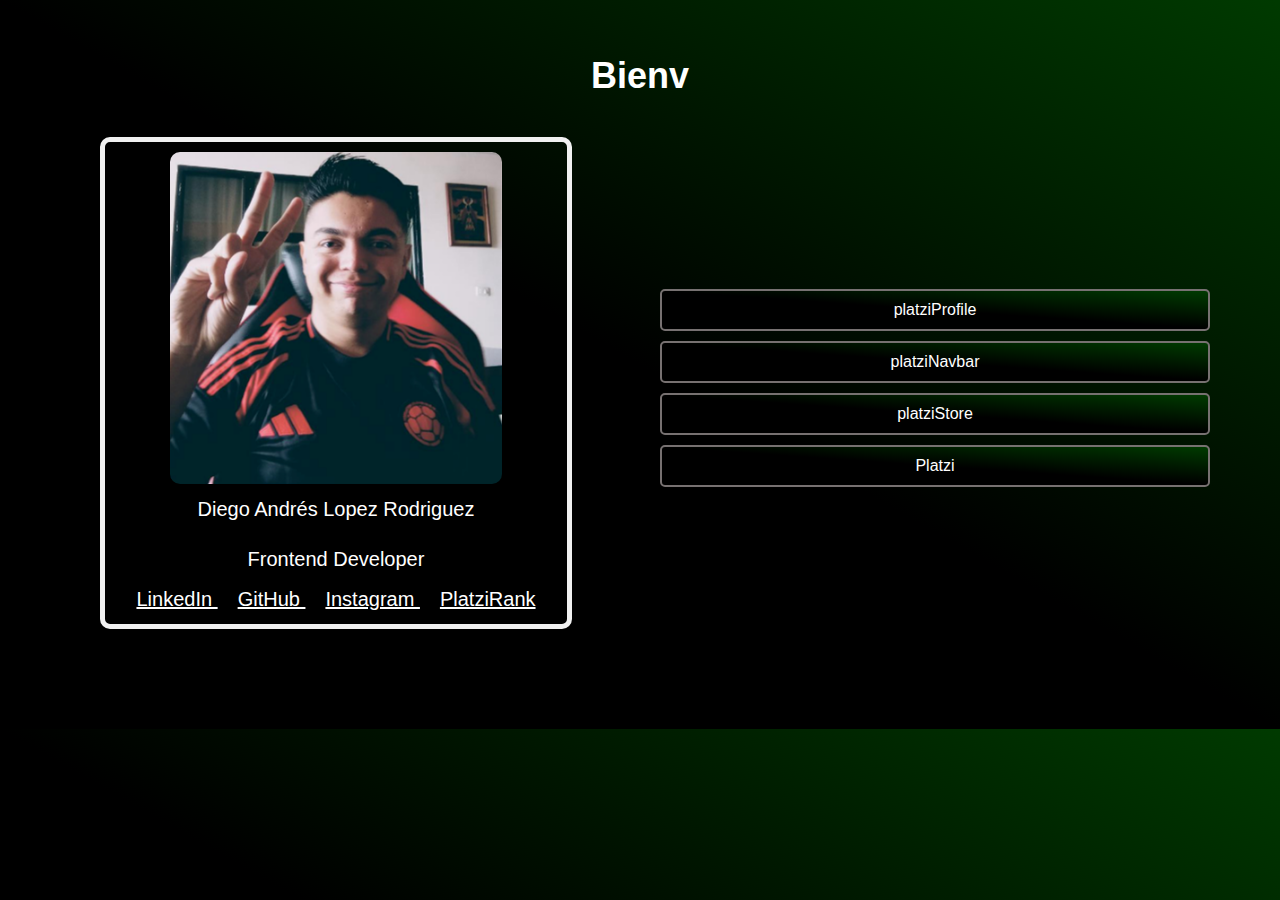
<file: index.html>
<!doctype html>
<html class="no-js" lang="es">

<head>
  <meta charset="utf-8">
  <meta name="viewport" content="width=device-width, initial-scale=1">
  <title>platziPlatform</title>
  <link rel="stylesheet" href="css/style.css">
  <meta name="description" content="">

  <meta property="og:title" content="">
  <meta property="og:type" content="">
  <meta property="og:url" content="">
  <meta property="og:image" content="">
  <meta property="og:image:alt" content="">

  <link rel="icon" href="https://encrypted-tbn0.gstatic.com/images?q=tbn:ANd9GcR9F3mcx5zc3M0Wv5k0tA9f7I_-90MDyFTWpg&s">

  <link rel="apple-touch-icon" href="icon.png">

  <link rel="manifest" href="site.webmanifest">
  <meta name="theme-color" content="#fafafa">
</head>

<body>
  <main>
      <header>
        <h1>Bienvenido a platziPlatform</h1>
      </header>
    

    <section div class="container">
      <section class="left-column">
          <img src="img/Diego.png" alt="Foto del estudiante">
          <p>Diego Andrés Lopez Rodriguez</p>
          <p>Frontend Developer</p>

          <section div class="enlaces">
            <a href="https://www.linkedin.com/in/diego-andr%C3%A9s-lopez/" title="Perfil de LinkedIn">LinkedIn </a>
            <a href="https://github.com/andre051223" title="Perfil de GitHub">GitHub </a>
            <a href="https://www.instagram.com/diego040824/" title="Perfil de Instagram">Instagram </a>
            <a href="https://platzi.com/p/Diego.2206/" title="Perfil de PlatziRank">PlatziRank</a>
          </section>
          

      </section>
      
      <section div class="right-column">
          <button>
              <a href="platziProfile.html">platziProfile</a>
          </button>

          <button>
              <a href="platziNavbar.html">platziNavbar</a>
          </button>

          <button>
              <a href="productosPlatziStore.html">platziStore</a>
          </button>

          <button>
              <a href="https://platzi.com/home/">Platzi</a>
          </button>

      </section>
  </section>
  </main>
  <script src="js/app.js"></script>

</body>

</html>
</file>
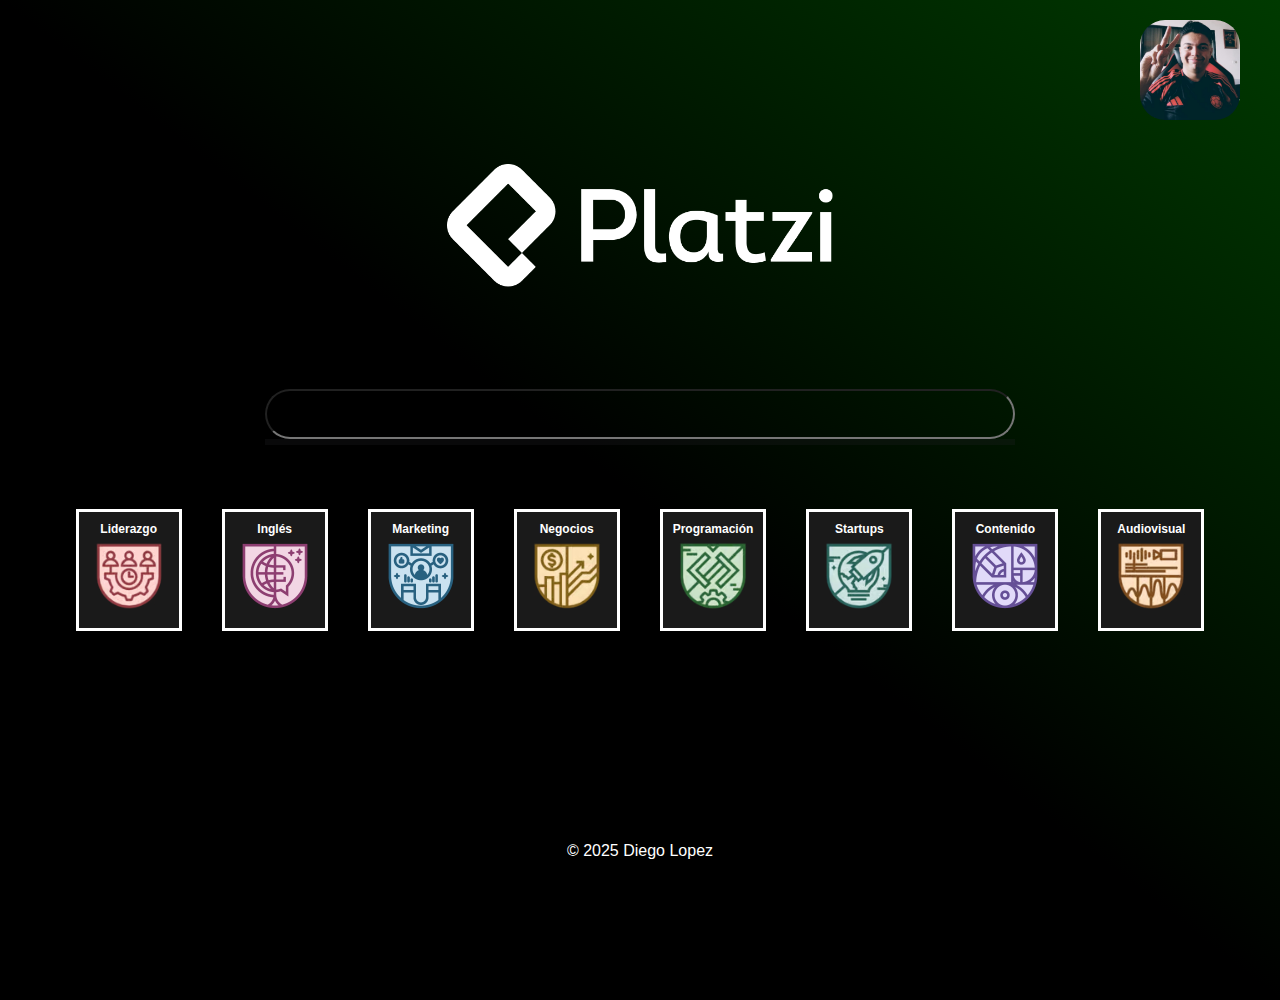
<file: platziNavbar.html>
<!DOCTYPE html>
<html class="no-js" lang="es">

<head>
    <meta charset="utf-8">
    <meta name="viewport" content="width=device-width, initial-scale=1">
    <title>platziNavbar</title>
    <link rel="stylesheet" href="css/platziNavbar.css">
    <meta name="description" content="">

    <meta property="og:title" content="">
    <meta property="og:type" content="">
    <meta property="og:url" content="">
    <meta property="og:image" content="">
    <meta property="og:image:alt" content="">

    <link rel="icon" href="https://encrypted-tbn0.gstatic.com/images?q=tbn:ANd9GcR9F3mcx5zc3M0Wv5k0tA9f7I_-90MDyFTWpg&s">

    <link rel="apple-touch-icon" href="icon.png">

    <link rel="manifest" href="site.webmanifest">
    <meta name="theme-color" content="#fafafa">
</head>

<body>
    <header>
        <section div class="perfil">
            <a href="index.html"> <img src="img/Diego.png" alt="Foto de Perfil" > </a>
        </section>
    </header>
    
    <main>
        <section class="container">
            <!--Primera sección del main (Logo)-->
            <section div class="logo_platzi">
                <a href="https://platzi.com/home/"><img src="img/Logo de Platzi.png" width="300px" alt=""></a>
            </section>

            <!--Segunda sección del main (Barra de búsqueda)-->
            <section div class="input">
                <section div class="main-input-container">
                <span class="search-icon"> </span>
                <input type="text">           
            </section>

            <section div class="carrerasPlatzi">
                <section div class="Liderazgo">
                    <h2>Liderazgo</h2>
                    <a href="https://platzi.com/escuela/liderazgo/"> <img src="img/Cursos_liderazgo.png" width="80" height="80" alt=""> </a>
                </section>
        
                <section div class="Inglés">
                    <h2>Inglés</h2>
                    <a href="https://platzi.com/escuela/ingles/"><img src="img/Cursos_Inglés.png" width="80" height="80" alt=""> </a>
                </section>
        
                <section div class="Marketing">
                    <h2>Marketing</h2>
                    <a href="https://platzi.com/escuela/marketing/"> <img src="img/Cursos_Marketing.png" width="80" height="80" alt=""> </a>
                </section>
        
                <section div class="Negocios">
                    <h2>Negocios</h2>
                    <a href="https://platzi.com/escuela/negocios/"> <img src="img/Cursos_negocios.png" width="80" height="80" alt=""> </a>
                </section>
        
                <section div class="Programación">
                    <h2>Programación</h2>
                    <a href="https://platzi.com/escuela/web/"> <img src="img/Cursos_programación.png" width="80" height="80" alt=""> </a>
                </section>
        
                <section div class="Startups">
                    <h2>Startups</h2>
                    <a href="https://platzi.com/escuela/startups/"> <img src="img/Cursos_startups.png" width="80" height="80" alt=""> </a>
                </section>
        
                <section div class="Contenido_digital">
                    <h2>Contenido</h2>
                    <a href="https://platzi.com/escuela/audiovisual/"> <img src="img/Cursos_Contenido.png" width="80" height="80" alt=""> </a>
                </section>
        
                <section div class="Diseño">
                    <h2>Audiovisual</h2>
                    <a href="https://platzi.com/escuela/diseno/"> <img src="img/Cursos_producción audiovisual.png" width="80" height="80" alt=""> </a>
                </section> 
            </section>
    
            </section>

            
    </main>
    <footer>
        <section div class="footer">
            <p>© 2025 Diego Lopez</p>
        </section>
    </footer> 
</body>

</html>
</file>
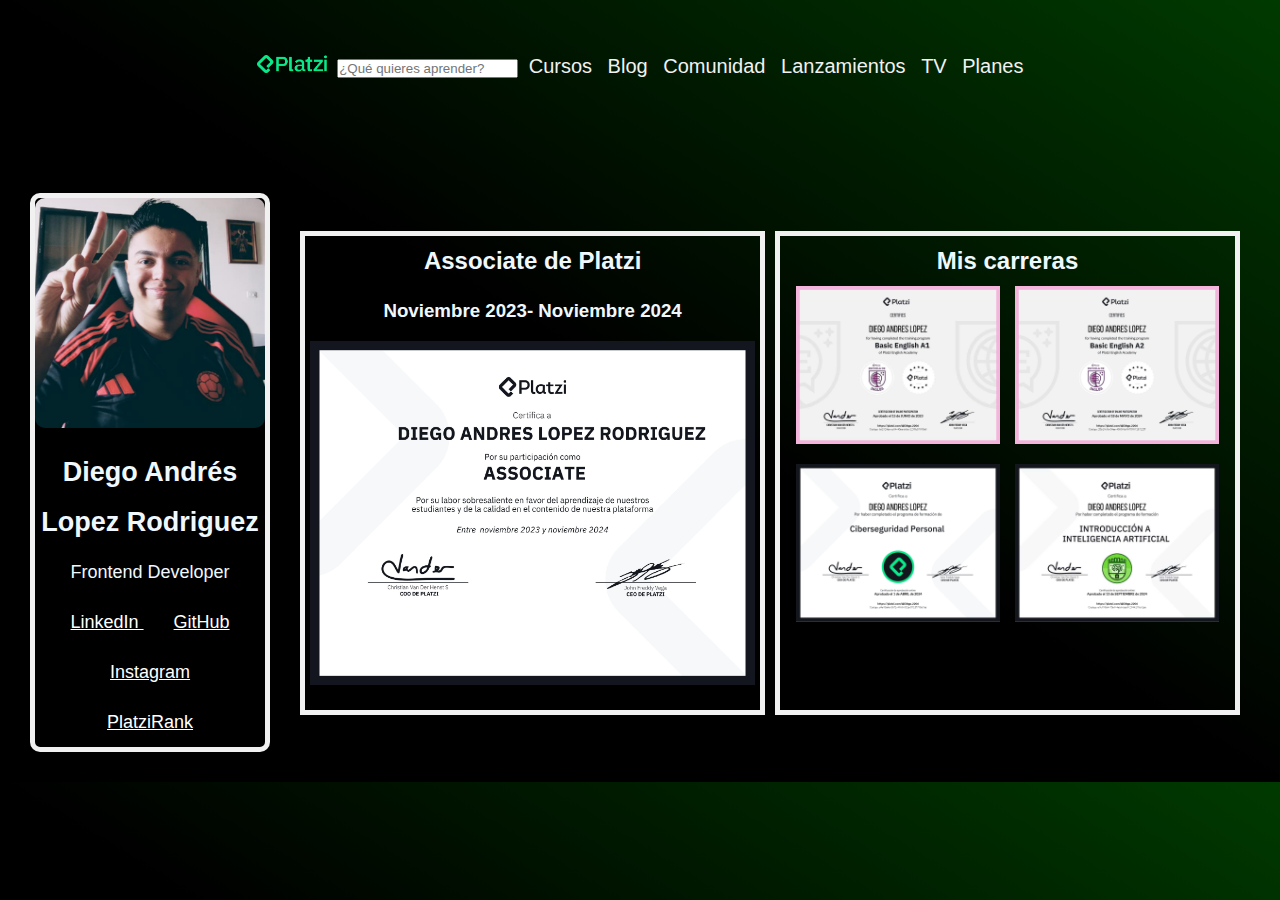
<file: platziProfile.html>
<!DOCTYPE html>
<html lang="en">
<head>
    <meta charset="utf-8">
    <meta name="viewport" content="width=device-width, initial-scale=1">
    <title>platziProfile</title>
    <link rel="stylesheet" href="css/platziProfile.css">
    <meta name="description" content="">

    <meta property="og:title" content="">
    <meta property="og:type" content="">
    <meta property="og:url" content="">
    <meta property="og:image" content="">
    <meta property="og:image:alt" content="">

    <link rel="icon" href="https://encrypted-tbn0.gstatic.com/images?q=tbn:ANd9GcR9F3mcx5zc3M0Wv5k0tA9f7I_-90MDyFTWpg&s">

    <link rel="apple-touch-icon" href="icon.png">

    <link rel="manifest" href="site.webmanifest">
    <meta name="theme-color" content="#fafafa">
</head>
<body>
    <main>
        <header>
            <nav>
                <section>
                    <a href="#"> <img src="/img/LogoPlatzi.png" width="70px"  alt=""></a>
                        <input type="text" placeholder="¿Qué quieres aprender?">
                        <a href="https://platzi.com/cursos/">Cursos</a>
                        <a href="https://platzi.com/blog/">Blog</a>
                        <a href="https://platzi.com/comunidad/">Comunidad</a>
                        <a href="https://platzi.com/agenda/">Lanzamientos</a>
                        <a href="https://platzi.com/live/">TV</a>
                        <a href="https://platzi.com/precios/">Planes</a>
                </section>
            </nav>    
        </header>

        <section class="container">

            <section class="left-column">
                <section id="perfil_estudiante">
                    <img src="img/Diego.png" alt="Foto de Diego">
                    <h2>Diego Andrés Lopez Rodriguez </h2>
                    <p>Frontend Developer</p>

                    <a href="https://www.linkedin.com/in/diego-andr%C3%A9s-lopez/" title="Perfil de LinkedIn">LinkedIn </a>
                    <a href="https://github.com/andre051223" title="Perfil de GitHub">GitHub </a>
                    <a href="https://www.instagram.com/diego040824/" title="Perfil de Instagram">Instagram </a>
                    <a href="https://platzi.com/p/Diego.2206/" title="Perfil de PlatziRank">PlatziRank</a>
    
                </section>
            </section>
            

            <section div class="right-column">
                <section div class="associate">
                    <h2>Associate de Platzi</h2>
                    <h3>Noviembre 2023- Noviembre 2024</h3>
    
                    <a href=""><img src="img/Associate.jpg" width="100%" alt=""></a>
                </section>


                <section div class="misCarreras">
                    <h2>Mis carreras</h2>
                    <a href="" title=""> <img src="img/English_A1.png"  alt=""></a>
    
                    <a href="" title=""> <img src="img/English_A2.png" alt="" ></a>

                    <a href="" title=""> <img src="img/Ciberseguridad_personal.png" alt=""></a>
    
                    <a href="" title=""> <img src="img/Inteligencia_Artificial.png" alt=""></a>
                </section>
            </section>
        </section>

    
    </main>
</body>
</html>
</file>
<file: css/style.css>
*{
  margin: 0;
  padding: 0;
  box-sizing: border-box;
}


a{
  color: white;
  text-decoration: none;
  margin: 10px;

}

p {
  text-align: center;
  margin: 10px 0;
}


header{
  margin-top: 5px;
  align-items: center;
  text-align: center;
  font-size: 18px;
}

body {
  font-family: Arial, sans-serif;
  background: linear-gradient(to top right, black 0%, black 50%, green 160%);
  color: white;
  margin: 0;
  padding: 50px;
}


.container{
  display: flex;
  flex-direction: row;
  justify-content: space-between;
  width: 100%;
  height: auto;
  text-align: center;
  align-items: center;
}

.left-column{
  display: flex;
  flex-direction: column;
  width: 40%;
  height: 50%;
  margin: 50px;
  padding: 10px;
  line-height: 30px;
  margin-top: 40px;
  border-radius: 10px;
  border: 5px solid #f1f1f1;
  text-align: center;
  align-items: center;
  font-size: 20px;

  a{
    color: white;
    text-decoration: underline;
    margin: 10px;
  }
}

.left-column img {
  width: 75%;
  height: 45%;
  border-radius: 10px;
}



.right-column {
  margin: 10% 0;
  padding: 0 20px;
  width: 50%;
  height: auto;
  text-align: center;
  align-items: center;
}

.right-column button{
  display: block;
  width: 100%;
  height: 15%;
  margin: 10px 0;
  padding: 10px;
  font-size: 16px;
  background: linear-gradient(to top right, black 0%, black 50%, green 160%);
  color: white;
  border: rgb(119, 113, 113) 2px solid;
  border-radius: 5px;
  cursor: pointer;
}

.right-column button:hover {
  background-color: #45a049;
}

/* Media Queries para diseño responsivo */
@media (max-width: 768px) {
  .container {
    flex-direction: column;
    padding: 20px;
  }

  .left-column, .right-column {
    width: 100%;
    margin: 10px 0;
  }

  .right-column button {
    width: 100%;
  }
}

@media (max-width: 480px) {
  header {
    padding: 10px;
  }

  .container {
    padding: 10px;
  }

  .right-column button {
    padding: 5px;
    font-size: 14px;
  }
}
</file>
<file: css/platziNavbar.css>
* {
    margin: 0;
    padding: 0;
    box-sizing: border-box;
    color: white;
}

html {
    font-family: Arial, Helvetica, sans-serif;
    font-size: 16px;
    background: linear-gradient(to top right, black 0%, black 50%, green 160%);
}

a {
    text-decoration: none;
    color: white;
}


header {
    display: flex;
    justify-content: flex-end;
    width: 100%;
    padding: 20px;
}

header img{
    width: 100px;
    height: auto;
    margin-right: 20px;
    border-radius: 25%;
}

body{
    display: flex;
    flex-direction: column;
    width: 100%;
    height: 1000px;
    text-align: center;
    align-items: center;
}

.container{
    .logo_platzi{
        width: 100%;
        height: 225px;
        margin: 10px auto;
        padding: 10px;
        margin-bottom: 10px;
    }

    .logo_platzi img{
        width: auto;
        height: 60%;
    }

    .input{
        display: flex;
        flex-direction: column;
        justify-content: center;
        align-items: center;
        margin-bottom: 30px;

        input {
            width: 750px;
            margin: 0 auto;
            height: 50px;
            padding: 15px;
            font-size: 20px;
            border: 10px 0 0 5px;
            border-radius: 125px;
            background: linear-gradient(to top right, black 0%, black 50%, green 160%);
            background-image: url('https://static-00.iconduck.com/assets.00/search-icon-256x256-v6gfhlc1.png');
            background-repeat: no-repeat;
            background-position: right;
            background-size: 25px;
        } 

        .main-input-container{
            box-shadow: 0px 6px 0 #20212447;
        }

    }
}

.carrerasPlatzi{
    display: flex;
    flex-direction: row;
    margin-top: 50px;
    width: auto;
}

    .Liderazgo, 
    .Inglés, 
    .Marketing, 
    .Negocios, 
    .Programación, 
    .Startups, 
    .Contenido_digital, 
    .Diseño{
        display: flex;
        flex-direction: column;
        width: auto;
        height: auto;
        margin: 20px;
        padding: 10px;    
        justify-content: center;
        align-items: center;
        flex-wrap: wrap;
        background-color: #1a1a1a;
        border: 3px solid white;
        font-size: 8px;
    }


footer{
    display: grid;
    width: 100%;
    position: absolute;
    bottom: 10px;
    margin: 20px;
    padding: 10px;
    gap: 10px;
    grid-template-columns: 1fr;
    align-items: center;
}

/* Media query para pantallas medianas */
@media (max-width: 480px) {
    .container .input input {
        width: 100%;
        font-size: 16px;
    }

    .carrerasPlatzi {
        flex-direction: column;
    }

    .carrerasPlatzi .Liderazgo,
    .carrerasPlatzi .Inglés,
    .carrerasPlatzi .Marketing,
    .carrerasPlatzi .Negocios,
    .carrerasPlatzi .Programación,
    .carrerasPlatzi .Startups,
    .carrerasPlatzi .Contenido_digital,
    .carrerasPlatzi .Diseño {
        width: 100%;
        margin: 5px 0;
    }

    footer {
        padding: 20px;
        grid-template-columns: 1fr;
    }
}
</file>
<file: css/platziProfile.css>
*{
    margin: 0;
    padding: 0;
    box-sizing: border-box;
}

a {
    color: #f1f1f1;
    text-decoration: none;
    padding: 5px;
    text-align: left;
    
}


header {
    text-align: center;
    font-size: 17px;
    margin: 25px;
    input {
        color: aliceblue;
        font-family:sans-serif;
        font-weight: 200;
    }    
}

nav {
    display: flex;
    justify-content: space-around;
    align-items: center;
    color: #f1f1f1;
    padding: 30px;
    margin: 5px;
    font-size: 20px;
    font-family:sans-serif;   
}



body {
    background: linear-gradient(to top right, black 0%, black 50%, green 160%);
    color: aliceblue;
    font-family:sans-serif;
    text-align: center;
} 

.container {
    display: flex;
    flex-direction: row; 
    justify-content: space-between;
    align-items: flex-start;
    margin: 10px;
    padding: 10px;
    border-radius: 10px;
    margin-top: 10px;
    text-align: center;
    align-items: center;
}

.left-column{
    width: 20%;
    height: auto;
    margin: 10px;
    padding: auto;
    line-height: 50px;
    margin-top: 50px;
    border-radius: 10px;
    border: 5px solid #f1f1f1;
    font-size: 18px;

  a{
    color: white;
    text-decoration: underline;
    margin: 10px;
  }
}

.left-column img {
    width: 100%;
    border-radius: 10px;
}

.right-column{
    display: grid;
    grid-template-columns: 1fr 1fr;
    width: 80%;
    height: auto;
    margin: 10px;
    padding: 10px;
    line-height: 50px;
    margin-top: 50px;
    border-radius: 10px;
    gap: 10px;
}

.associate{
    display: flex;
    flex-direction: column;
    justify-content: center;
    width: 100%;
    height: 100%;
    text-align: center;
    align-items: center;
    border: 5px solid #f1f1f1;
}

.associate img {
    width: 100%;
    height: auto;
}

.misCarreras{
    justify-content: center;
    width: 100%;
    height: 100%;
    text-align: center;
    align-items: center;
    border: 5px solid #f1f1f1;
}

.misCarreras img {
    width: 45%;
    height: auto;
}





@media (max-width: 768px) {
    .container {
        flex-direction: column; /* Cambia la dirección a columna en pantallas pequeñas */
        padding: 20px;
        width: 100%;
    }

    .left-column, .center-column, .right-column {
        width: 100%; /* Ajusta el ancho de las columnas al 100% */
        margin: 10px auto; /* Centra las columnas horizontalmente */
    }
}

@media (max-width: 480px) {
    .container {
        padding: 10px;
        margin: 5px;
        border-width: 2px;
    }

    .left-column, .center-column, .right-column {
        width: 100%; /* Ajusta el ancho de las columnas al 100% */
        margin: 5px auto; /* Centra las columnas horizontalmente */
    }
}
</file>
